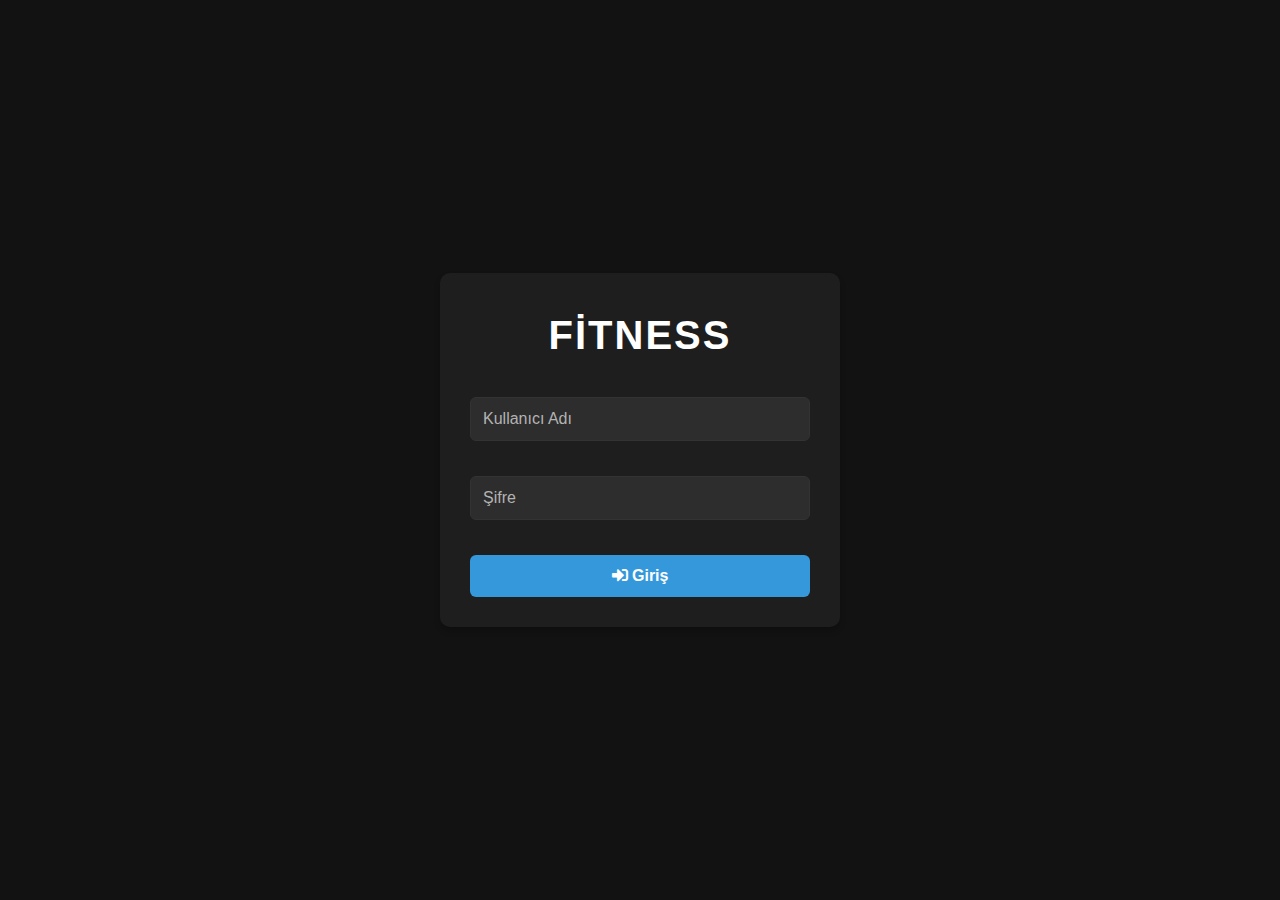
<file: index.html>
<!DOCTYPE html>
<html lang="tr">
<head>
    <meta charset="UTF-8">
    <meta name="viewport" content="width=device-width, initial-scale=1.0">
    <title>Fitness Programı</title>
    <link rel="icon" href="https://cdn-icons-png.flaticon.com/512/2964/2964514.png" type="image/png">
    <link rel="stylesheet" href="style.css">
    <link rel="stylesheet" href="https://cdnjs.cloudflare.com/ajax/libs/font-awesome/5.15.4/css/all.min.css">
</head>
<body class="login-page">
    <div class="login-container">
        <h1>Fitness</h1>
        <form id="loginForm" class="login-form">
            <div class="form-group">
                <input type="text" id="username" placeholder="Kullanıcı Adı" required>
            </div>
            <div class="form-group">
                <input type="password" id="password" placeholder="Şifre" required>
            </div>
            <button type="submit">
                <i class="fas fa-sign-in-alt"></i> Giriş
            </button>
        </form>
    </div>
    
    <script src="database.js"></script>
    <script src="login.js"></script>
</body>
</html>
</file>
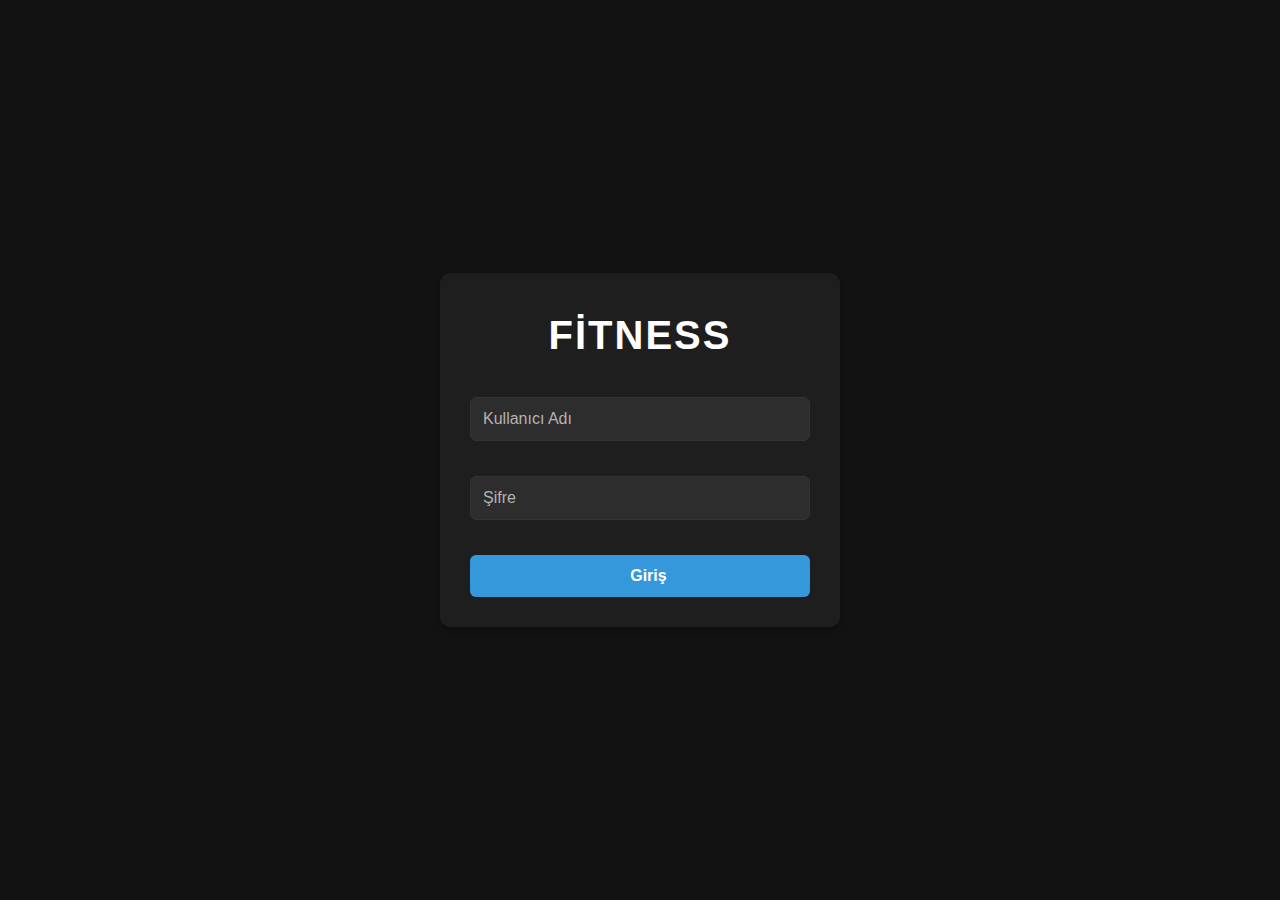
<file: dashboard.html>
<!DOCTYPE html>
<html lang="tr">
<head>
    <meta charset="UTF-8">
    <meta name="viewport" content="width=device-width, initial-scale=1.0">
    <title>Fitness Program</title>
    <link rel="stylesheet" href="style.css">
    <link rel="stylesheet" href="https://cdnjs.cloudflare.com/ajax/libs/font-awesome/5.15.4/css/all.min.css">
</head>
<body>
    <div class="dashboard-container">
        <header>
            <div class="user-info">
                <div class="user-profile">
                    <i class="fas fa-user-circle"></i>
                    <span id="userName">Kullanıcı</span>
                </div>
                <button id="editModeBtn" class="edit-mode-btn">
                    <i class="fas fa-edit"></i> Düzenle
                </button>
                <button id="logoutBtn" class="logout-btn">
                    <i class="fas fa-sign-out-alt"></i>
                </button>
            </div>
        </header>

        <div class="days-container">
            <!-- Günler JavaScript ile eklenecek -->
        </div>

        <div id="programCards" class="program-cards">
            <!-- Programlar JavaScript ile eklenecek -->
        </div>
    </div>

    <!-- Düzenleme Modu Şifre Modal -->
    <div id="passwordModal" class="modal">
        <div class="modal-content">
            <h3>Düzenleme Modu için Admin Şifresi</h3>
            <div class="form-group">
                <input type="password" id="adminPassword" placeholder="Admin şifresini girin">
            </div>
            <button id="confirmPassword">Onayla</button>
            <button id="cancelPassword" class="cancel-btn">İptal</button>
        </div>
    </div>

    <!-- Egzersiz Düzenleme Modal -->
    <div id="exerciseModal" class="modal">
        <div class="modal-content">
            <span class="close">&times;</span>
            <form id="exerciseForm">
                <div class="form-group">
                    <label for="exerciseName">Egzersiz Adı</label>
                    <input type="text" id="exerciseName" required>
                </div>
                <div class="form-group">
                    <label for="exerciseWeight">Ağırlık (kg)</label>
                    <input type="number" id="exerciseWeight" required>
                </div>
                <div class="form-group">
                    <label for="exerciseVideo">Video URL</label>
                    <input type="text" id="exerciseVideo">
                </div>
                <div id="setsContainer">
                    <label>Setler</label>
                    <div id="setsList"></div>
                    <button type="button" id="addSetBtn">Set Ekle</button>
                </div>
                <button type="submit">Kaydet</button>
            </form>
        </div>
    </div>

    <!-- Video Modal -->
    <div id="videoModal" class="video-modal">
        <button class="close-video" onclick="dashboard.closeVideo()">×</button>
        <div class="video-container">
            <div id="videoPlayer"></div>
        </div>
    </div>

    <script src="database.js"></script>
    <script src="dashboard.js"></script>
</body>
</html>
</file>
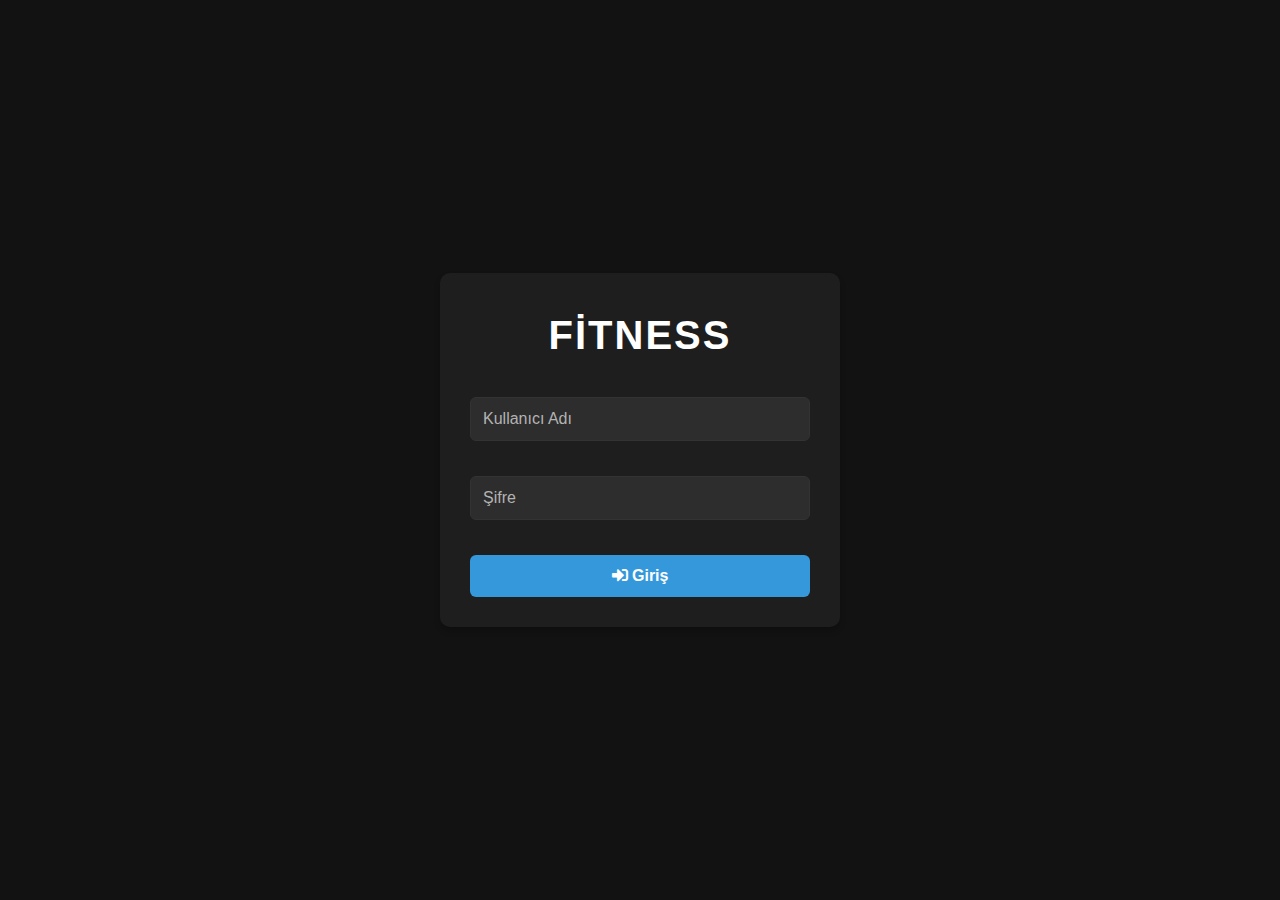
<file: nutrition.html>
<!DOCTYPE html>
<html lang="tr">
<head>
    <meta charset="UTF-8">
    <meta name="viewport" content="width=device-width, initial-scale=1.0">
    <title>Beslenme Programı - Fitness Tracker Pro</title>
    
    <!-- Bootstrap 5 CSS -->
    <link href="https://cdn.jsdelivr.net/npm/bootstrap@5.3.0/dist/css/bootstrap.min.css" rel="stylesheet">
    <link href="assets/css/style.css" rel="stylesheet">
    <link href="https://cdnjs.cloudflare.com/ajax/libs/font-awesome/6.0.0/css/all.min.css" rel="stylesheet">
</head>
<body class="bg-dark text-light">
    <!-- Navbar -->
    <nav class="navbar navbar-expand-lg navbar-dark bg-dark border-bottom border-light">
        <div class="container">
            <a class="navbar-brand" href="dashboard.html">
                <i class="fas fa-dumbbell"></i> Fitness Tracker Pro
            </a>
            <button class="navbar-toggler" type="button" data-bs-toggle="collapse" data-bs-target="#navbarNav">
                <span class="navbar-toggler-icon"></span>
            </button>
            <div class="collapse navbar-collapse" id="navbarNav">
                <ul class="navbar-nav me-auto">
                    <li class="nav-item">
                        <a class="nav-link" href="dashboard.html">Genel Bakış</a>
                    </li>
                    <li class="nav-item">
                        <a class="nav-link" href="workouts.html">Antrenmanlar</a>
                    </li>
                    <li class="nav-item">
                        <a class="nav-link active" href="nutrition.html">Beslenme</a>
                    </li>
                    <li class="nav-item">
                        <a class="nav-link" href="progress.html">İlerleme</a>
                    </li>
                </ul>
                <div class="d-flex align-items-center">
                    <span class="me-3" id="userName">Kullanıcı</span>
                    <button class="btn btn-outline-light" id="logoutBtn">Çıkış</button>
                </div>
            </div>
        </div>
    </nav>

    <!-- Main Content -->
    <div class="container py-4">
        <div class="row mb-4">
            <div class="col-12">
                <h2>Beslenme Programı</h2>
                <p class="text-muted">Günlük kalori ve besin değerleri takibi</p>
            </div>
        </div>

        <!-- Nutrition Stats -->
        <div class="row g-4 mb-4">
            <div class="col-md-3">
                <div class="card bg-surface text-light">
                    <div class="card-body">
                        <h5 class="card-title">Günlük Kalori</h5>
                        <p class="card-text display-6" id="dailyCalories">2500</p>
                        <div class="progress">
                            <div class="progress-bar" role="progressbar" style="width: 75%"></div>
                        </div>
                    </div>
                </div>
            </div>
            <div class="col-md-3">
                <div class="card bg-surface text-light">
                    <div class="card-body">
                        <h5 class="card-title">Protein</h5>
                        <p class="card-text display-6" id="protein">180g</p>
                        <div class="progress">
                            <div class="progress-bar bg-success" role="progressbar" style="width: 80%"></div>
                        </div>
                    </div>
                </div>
            </div>
            <div class="col-md-3">
                <div class="card bg-surface text-light">
                    <div class="card-body">
                        <h5 class="card-title">Karbonhidrat</h5>
                        <p class="card-text display-6" id="carbs">250g</p>
                        <div class="progress">
                            <div class="progress-bar bg-warning" role="progressbar" style="width: 65%"></div>
                        </div>
                    </div>
                </div>
            </div>
            <div class="col-md-3">
                <div class="card bg-surface text-light">
                    <div class="card-body">
                        <h5 class="card-title">Yağ</h5>
                        <p class="card-text display-6" id="fats">55g</p>
                        <div class="progress">
                            <div class="progress-bar bg-danger" role="progressbar" style="width: 70%"></div>
                        </div>
                    </div>
                </div>
            </div>
        </div>

        <!-- Meal Plan -->
        <div class="row">
            <div class="col-md-8">
                <div class="card bg-surface text-light">
                    <div class="card-body">
                        <h3 class="card-title mb-4">Günlük Öğünler</h3>
                        <div id="mealList">
                            <!-- Meals will be added here dynamically -->
                        </div>
                        <button class="btn btn-primary mt-3" id="addMealBtn">
                            <i class="fas fa-plus"></i> Öğün Ekle
                        </button>
                    </div>
                </div>
            </div>
            <div class="col-md-4">
                <div class="card bg-surface text-light">
                    <div class="card-body">
                        <h3 class="card-title mb-4">Öneriler</h3>
                        <ul class="list-unstyled" id="nutritionTips">
                            <li class="mb-3">
                                <i class="fas fa-check text-success me-2"></i>
                                Günde en az 2 litre su için
                            </li>
                            <li class="mb-3">
                                <i class="fas fa-check text-success me-2"></i>
                                Protein alımınızı artırın
                            </li>
                            <li class="mb-3">
                                <i class="fas fa-exclamation-triangle text-warning me-2"></i>
                                Şeker tüketiminizi azaltın
                            </li>
                        </ul>
                    </div>
                </div>
            </div>
        </div>
    </div>

    <!-- Add Meal Modal -->
    <div class="modal fade" id="addMealModal">
        <div class="modal-dialog">
            <div class="modal-content bg-dark text-light">
                <div class="modal-header border-light">
                    <h5 class="modal-title">Öğün Ekle</h5>
                    <button type="button" class="btn-close btn-close-white" data-bs-dismiss="modal"></button>
                </div>
                <div class="modal-body">
                    <form id="addMealForm">
                        <div class="mb-3">
                            <label class="form-label">Öğün Adı</label>
                            <input type="text" class="form-control bg-dark text-light" required>
                        </div>
                        <div class="mb-3">
                            <label class="form-label">Kalori</label>
                            <input type="number" class="form-control bg-dark text-light" required>
                        </div>
                        <div class="row">
                            <div class="col-md-4">
                                <div class="mb-3">
                                    <label class="form-label">Protein (g)</label>
                                    <input type="number" class="form-control bg-dark text-light" required>
                                </div>
                            </div>
                            <div class="col-md-4">
                                <div class="mb-3">
                                    <label class="form-label">Karb (g)</label>
                                    <input type="number" class="form-control bg-dark text-light" required>
                                </div>
                            </div>
                            <div class="col-md-4">
                                <div class="mb-3">
                                    <label class="form-label">Yağ (g)</label>
                                    <input type="number" class="form-control bg-dark text-light" required>
                                </div>
                            </div>
                        </div>
                        <button type="submit" class="btn btn-primary w-100">Ekle</button>
                    </form>
                </div>
            </div>
        </div>
    </div>

    <!-- Scripts -->
    <script src="https://cdn.jsdelivr.net/npm/bootstrap@5.3.0/dist/js/bootstrap.bundle.min.js"></script>
    <script src="https://apis.google.com/js/api.js"></script>
    <script src="assets/js/nutrition.js"></script>
</body>
</html>
</file>
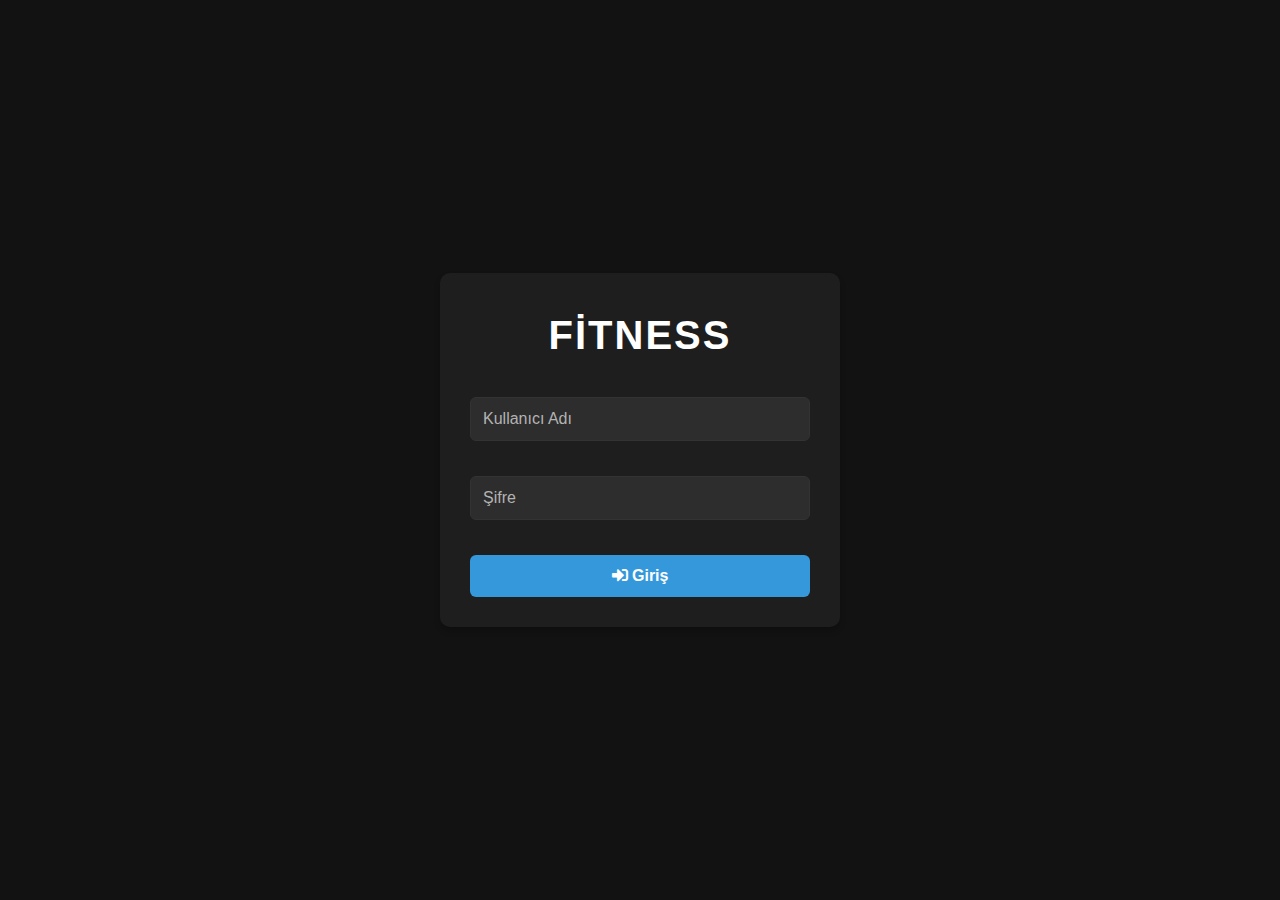
<file: workout-detail.html>
<!DOCTYPE html>
<html lang="tr">
<head>
    <meta charset="UTF-8">
    <meta name="viewport" content="width=device-width, initial-scale=1.0">
    <title>Program Detayı - Fitness Tracker Pro</title>
    
    <!-- Bootstrap 5 CSS -->
    <link href="https://cdn.jsdelivr.net/npm/bootstrap@5.3.0/dist/css/bootstrap.min.css" rel="stylesheet">
    <link href="assets/css/style.css" rel="stylesheet">
    <link href="https://cdnjs.cloudflare.com/ajax/libs/font-awesome/6.0.0/css/all.min.css" rel="stylesheet">
</head>
<body class="bg-dark text-light">
    <!-- Navbar -->
    <nav class="navbar navbar-expand-lg navbar-dark bg-dark border-bottom border-light">
        <div class="container">
            <a class="navbar-brand" href="dashboard.html">
                <i class="fas fa-dumbbell"></i> Fitness Tracker Pro
            </a>
            <button class="navbar-toggler" type="button" data-bs-toggle="collapse" data-bs-target="#navbarNav">
                <span class="navbar-toggler-icon"></span>
            </button>
            <div class="collapse navbar-collapse" id="navbarNav">
                <ul class="navbar-nav me-auto">
                    <li class="nav-item">
                        <a class="nav-link" href="dashboard.html">Genel Bakış</a>
                    </li>
                    <li class="nav-item">
                        <a class="nav-link active" href="workouts.html">Antrenmanlar</a>
                    </li>
                    <li class="nav-item">
                        <a class="nav-link" href="nutrition.html">Beslenme</a>
                    </li>
                    <li class="nav-item">
                        <a class="nav-link" href="progress.html">İlerleme</a>
                    </li>
                </ul>
                <div class="d-flex align-items-center">
                    <span class="me-3" id="userName">Kullanıcı</span>
                    <button class="btn btn-outline-light" id="logoutBtn">Çıkış</button>
                </div>
            </div>
        </div>
    </nav>

    <!-- Main Content -->
    <div class="container py-4">
        <!-- Program Header -->
        <div class="row mb-4">
            <div class="col-12">
                <div class="d-flex justify-content-between align-items-center">
                    <div>
                        <h2 id="programName">Program Adı</h2>
                        <div class="program-meta">
                            <span class="badge bg-primary me-2" id="programType">Program Türü</span>
                            <span class="badge bg-secondary me-2" id="programDifficulty">Zorluk</span>
                            <span class="text-muted" id="programDate">Tarih</span>
                        </div>
                    </div>
                    <button class="btn btn-primary" id="startWorkoutBtn">
                        <i class="fas fa-play"></i> Antrenmanı Başlat
                    </button>
                </div>
            </div>
        </div>

        <!-- Progress Section -->
        <div class="row mb-4">
            <div class="col-12">
                <div class="card bg-surface text-light">
                    <div class="card-body">
                        <h3 class="card-title">Program İlerlemesi</h3>
                        <div class="progress mb-2">
                            <div class="progress-bar" role="progressbar" id="programProgress"></div>
                        </div>
                        <small class="text-muted">Tamamlanan egzersizler: <span id="completedExercises">0</span>/<span id="totalExercises">0</span></small>
                    </div>
                </div>
            </div>
        </div>

        <!-- Exercises List -->
        <div class="row">
            <div class="col-12">
                <div class="card bg-surface text-light">
                    <div class="card-body">
                        <h3 class="card-title mb-4">Egzersizler</h3>
                        <div id="exercisesList">
                            <!-- Exercises will be added here dynamically -->
                        </div>
                    </div>
                </div>
            </div>
        </div>
    </div>

    <!-- Exercise Modal -->
    <div class="modal fade" id="exerciseModal">
        <div class="modal-dialog modal-lg">
            <div class="modal-content bg-dark text-light">
                <div class="modal-header border-light">
                    <h5 class="modal-title" id="exerciseTitle">Egzersiz Detayı</h5>
                    <button type="button" class="btn-close btn-close-white" data-bs-dismiss="modal"></button>
                </div>
                <div class="modal-body">
                    <div class="video-container mb-4">
                        <div id="videoPlayer"></div>
                    </div>
                    <div class="exercise-details">
                        <div class="row mb-3">
                            <div class="col-6">
                                <h6>Set Sayısı</h6>
                                <p id="exerciseSets" class="mb-0">3 Set</p>
                            </div>
                            <div class="col-6">
                                <h6>Tekrar Sayısı</h6>
                                <p id="exerciseReps" class="mb-0">12 Tekrar</p>
                            </div>
                        </div>
                        <button class="btn btn-primary w-100" id="completeExerciseBtn">
                            Egzersizi Tamamla
                        </button>
                    </div>
                </div>
            </div>
        </div>
    </div>

    <!-- Scripts -->
    <script src="https://cdn.jsdelivr.net/npm/bootstrap@5.3.0/dist/js/bootstrap.bundle.min.js"></script>
    <script src="https://apis.google.com/js/api.js"></script>
    <script src="https://www.youtube.com/iframe_api"></script>
    <script src="assets/js/workout-detail.js"></script>
</body>
</html>
</file>
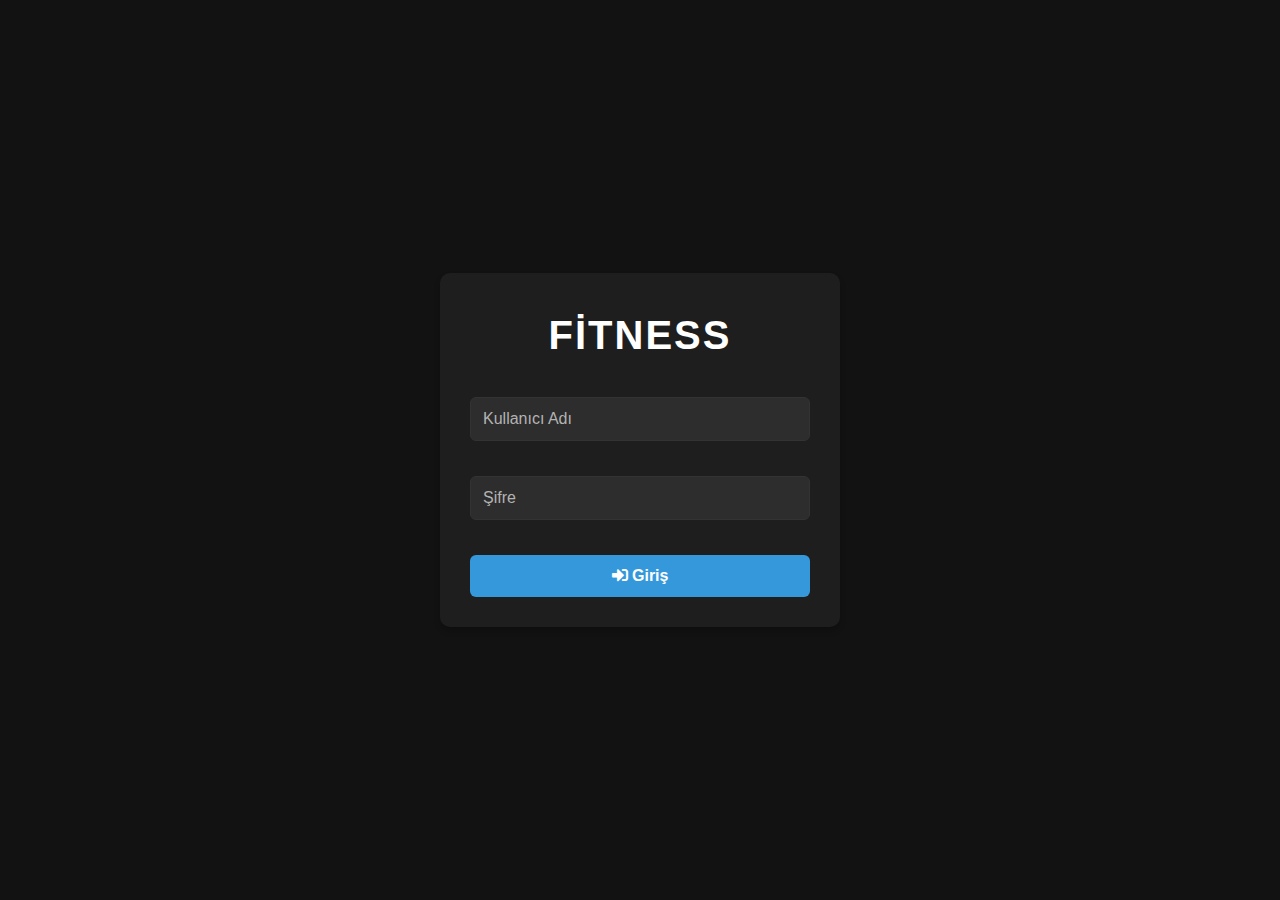
<file: workouts.html>
<!DOCTYPE html>
<html lang="tr">
<head>
    <meta charset="UTF-8">
    <meta name="viewport" content="width=device-width, initial-scale=1.0">
    <title>Antrenmanlar - Fitness Tracker Pro</title>
    
    <!-- Bootstrap 5 CSS -->
    <link href="https://cdn.jsdelivr.net/npm/bootstrap@5.3.0/dist/css/bootstrap.min.css" rel="stylesheet">
    <link href="assets/css/style.css" rel="stylesheet">
    <link href="https://cdnjs.cloudflare.com/ajax/libs/font-awesome/6.0.0/css/all.min.css" rel="stylesheet">
</head>
<body class="bg-dark text-light">
    <!-- Navbar -->
    <nav class="navbar navbar-expand-lg navbar-dark bg-dark border-bottom border-light">
        <div class="container">
            <a class="navbar-brand" href="dashboard.html">
                <i class="fas fa-dumbbell"></i> Fitness Tracker Pro
            </a>
            <button class="navbar-toggler" type="button" data-bs-toggle="collapse" data-bs-target="#navbarNav">
                <span class="navbar-toggler-icon"></span>
            </button>
            <div class="collapse navbar-collapse" id="navbarNav">
                <ul class="navbar-nav me-auto">
                    <li class="nav-item">
                        <a class="nav-link" href="dashboard.html">Genel Bakış</a>
                    </li>
                    <li class="nav-item">
                        <a class="nav-link active" href="workouts.html">Antrenmanlar</a>
                    </li>
                    <li class="nav-item">
                        <a class="nav-link" href="nutrition.html">Beslenme</a>
                    </li>
                    <li class="nav-item">
                        <a class="nav-link" href="progress.html">İlerleme</a>
                    </li>
                </ul>
                <div class="d-flex align-items-center">
                    <span class="me-3" id="userName">Kullanıcı</span>
                    <button class="btn btn-outline-light" id="logoutBtn">Çıkış</button>
                </div>
            </div>
        </div>
    </nav>

    <!-- Main Content -->
    <div class="container py-4">
        <!-- Header -->
        <div class="row mb-4">
            <div class="col-12 d-flex justify-content-between align-items-center">
                <div>
                    <h2>Antrenman Programları</h2>
                    <p class="text-muted">Kişiselleştirilmiş egzersiz programları</p>
                </div>
                <button class="btn btn-primary" id="addWorkoutBtn">
                    <i class="fas fa-plus"></i> Yeni Program
                </button>
            </div>
        </div>

        <!-- Program Filters -->
        <div class="row mb-4">
            <div class="col-12">
                <div class="card bg-surface text-light">
                    <div class="card-body">
                        <div class="row g-3">
                            <div class="col-md-4">
                                <label class="form-label">Program Türü</label>
                                <select class="form-select bg-dark text-light" id="programType">
                                    <option value="all">Tümü</option>
                                    <option value="strength">Kuvvet</option>
                                    <option value="cardio">Kardiyo</option>
                                    <option value="flexibility">Esneklik</option>
                                </select>
                            </div>
                            <div class="col-md-4">
                                <label class="form-label">Zorluk Seviyesi</label>
                                <select class="form-select bg-dark text-light" id="difficultyLevel">
                                    <option value="all">Tümü</option>
                                    <option value="beginner">Başlangıç</option>
                                    <option value="intermediate">Orta</option>
                                    <option value="advanced">İleri</option>
                                </select>
                            </div>
                            <div class="col-md-4">
                                <label class="form-label">Sıralama</label>
                                <select class="form-select bg-dark text-light" id="sortOrder">
                                    <option value="name">İsim</option>
                                    <option value="date">Tarih</option>
                                    <option value="difficulty">Zorluk</option>
                                </select>
                            </div>
                        </div>
                    </div>
                </div>
            </div>
        </div>

        <!-- Workout Programs -->
        <div class="row g-4" id="workoutPrograms">
            <!-- Workout cards will be added here dynamically -->
        </div>
    </div>

    <!-- Add Workout Modal -->
    <div class="modal fade" id="addWorkoutModal">
        <div class="modal-dialog modal-lg">
            <div class="modal-content bg-dark text-light">
                <div class="modal-header border-light">
                    <h5 class="modal-title">Yeni Antrenman Programı</h5>
                    <button type="button" class="btn-close btn-close-white" data-bs-dismiss="modal"></button>
                </div>
                <div class="modal-body">
                    <form id="addWorkoutForm">
                        <div class="mb-3">
                            <label class="form-label">Program Adı</label>
                            <input type="text" class="form-control bg-dark text-light" name="name" required>
                        </div>
                        <div class="row mb-3">
                            <div class="col-md-6">
                                <label class="form-label">Program Türü</label>
                                <select class="form-select bg-dark text-light" name="type" required>
                                    <option value="strength">Kuvvet</option>
                                    <option value="cardio">Kardiyo</option>
                                    <option value="flexibility">Esneklik</option>
                                </select>
                            </div>
                            <div class="col-md-6">
                                <label class="form-label">Zorluk Seviyesi</label>
                                <select class="form-select bg-dark text-light" name="difficulty" required>
                                    <option value="beginner">Başlangıç</option>
                                    <option value="intermediate">Orta</option>
                                    <option value="advanced">İleri</option>
                                </select>
                            </div>
                        </div>
                        <div id="exerciseList">
                            <!-- Exercise inputs will be added here -->
                            <div class="exercise-item card bg-surface mb-3">
                                <div class="card-body">
                                    <div class="row g-3">
                                        <div class="col-md-6">
                                            <label class="form-label">Egzersiz Adı</label>
                                            <input type="text" class="form-control bg-dark text-light" name="exercises[]" required>
                                        </div>
                                        <div class="col-md-2">
                                            <label class="form-label">Set</label>
                                            <input type="number" class="form-control bg-dark text-light" name="sets[]" required>
                                        </div>
                                        <div class="col-md-2">
                                            <label class="form-label">Tekrar</label>
                                            <input type="number" class="form-control bg-dark text-light" name="reps[]" required>
                                        </div>
                                        <div class="col-md-2">
                                            <label class="form-label">Video ID</label>
                                            <input type="text" class="form-control bg-dark text-light" name="videos[]" required>
                                        </div>
                                    </div>
                                </div>
                            </div>
                        </div>
                        <button type="button" class="btn btn-secondary mb-3" id="addExerciseBtn">
                            <i class="fas fa-plus"></i> Egzersiz Ekle
                        </button>
                        <button type="submit" class="btn btn-primary w-100">Programı Kaydet</button>
                    </form>
                </div>
            </div>
        </div>
    </div>

    <!-- Scripts -->
    <script src="https://cdn.jsdelivr.net/npm/bootstrap@5.3.0/dist/js/bootstrap.bundle.min.js"></script>
    <script src="https://apis.google.com/js/api.js"></script>
    <script src="assets/js/workouts.js"></script>
</body>
</html>
</file>
<file: style.css>
:root {
    --primary-color: #1a1a1a;
    --secondary-color: #2d2d2d;
    --accent-color: #3498db;
    --success-color: #27ae60;
    --danger-color: #e74c3c;
    --background-dark: #121212;
    --card-bg: #1e1e1e;
    --text-light: #ffffff;
    --text-gray: #b3b3b3;
    --border-color: #333333;
}

* {
    margin: 0;
    padding: 0;
    box-sizing: border-box;
}

body {
    background-color: var(--background-dark);
    color: var(--text-light);
    font-family: 'Roboto', sans-serif;
    line-height: 1.6;
    min-height: 100vh;
}

/* Giriş sayfası stilleri */
.login-page {
    background: var(--background-dark);
    min-height: 100vh;
    display: flex;
    align-items: center;
    justify-content: center;
}

.login-container {
    background: var(--card-bg);
    padding: 40px;
    border-radius: 15px;
    box-shadow: 0 8px 16px rgba(0,0,0,0.3);
    width: 100%;
    max-width: 400px;
    text-align: center;
}

.login-container h1 {
    color: var(--accent-color);
    margin-bottom: 30px;
    font-size: 2.5em;
    text-transform: uppercase;
    letter-spacing: 2px;
}

.login-form .form-group {
    margin-bottom: 25px;
    position: relative;
}

.login-form input {
    width: 100%;
    padding: 15px 20px;
    background: var(--secondary-color);
    border: 2px solid var(--border-color);
    border-radius: 10px;
    color: var(--text-light);
    font-size: 16px;
    transition: all 0.3s ease;
}

.login-form input:focus {
    border-color: var(--accent-color);
    outline: none;
}

.login-form button {
    width: 100%;
    padding: 15px;
    background: var(--accent-color);
    color: var(--text-light);
    border: none;
    border-radius: 10px;
    font-size: 18px;
    font-weight: bold;
    cursor: pointer;
    transition: all 0.3s ease;
}

.login-form button:hover {
    background: #2980b9;
    transform: translateY(-2px);
}

/* Dashboard stilleri */
.dashboard-container {
    max-width: 1000px;
    margin: 0 auto;
    padding: 20px;
}

header {
    background: var(--card-bg);
    padding: 20px;
    border-radius: 15px;
    margin-bottom: 30px;
    box-shadow: 0 4px 6px rgba(0,0,0,0.1);
    text-align: center;
}

.user-info {
    display: flex;
    justify-content: center;
    align-items: center;
    gap: 20px;
}

.days-container {
    display: flex;
    justify-content: center;
    gap: 15px;
    margin: 30px 0;
    flex-wrap: wrap;
}

.day-btn {
    padding: 12px 24px;
    background: var(--card-bg);
    color: var(--text-light);
    border: 2px solid var(--border-color);
    border-radius: 10px;
    cursor: pointer;
    transition: all 0.3s ease;
    font-size: 16px;
}

.day-btn:hover {
    border-color: var(--accent-color);
}

.day-btn.active {
    background: var(--accent-color);
    border-color: var(--accent-color);
}

.program-cards {
    display: flex;
    flex-direction: column;
    gap: 20px;
    align-items: center;
}

.exercise-card {
    background: var(--card-bg);
    padding: 25px;
    border-radius: 15px;
    width: 100%;
    max-width: 800px;
    box-shadow: 0 4px 6px rgba(0,0,0,0.1);
    margin-bottom: 20px;
    text-align: center;
}

.exercise-info {
    display: flex;
    justify-content: center;
    align-items: center;
    gap: 20px;
    margin: 15px 0;
}

.weight-selector {
    display: flex;
    align-items: center;
    gap: 10px;
    background: var(--secondary-color);
    padding: 10px 15px;
    border-radius: 8px;
}

.weight-selector input {
    width: 80px;
    padding: 8px;
    background: var(--card-bg);
    border: 1px solid var(--border-color);
    border-radius: 4px;
    color: var(--text-light);
    text-align: center;
}

.weight-selector span {
    color: var(--text-gray);
}

/* Video player stilleri */
.video-section {
    background: var(--secondary-color);
    border-radius: 12px;
    overflow: hidden;
    width: 100%;
    max-width: 720px;
    margin: 20px auto;
}

.video-container {
    position: relative;
    width: 100%;
    padding-bottom: 56.25%;
}

.video-container iframe {
    position: absolute;
    top: 0;
    left: 0;
    width: 100%;
    height: 100%;
    border: none;
}

.sets-container {
    display: flex;
    flex-wrap: wrap;
    gap: 12px;
    justify-content: center;
    margin: 20px 0;
}

.set-box {
    background: var(--secondary-color);
    padding: 12px 20px;
    border-radius: 8px;
    font-size: 16px;
}

.exercise-controls {
    display: flex;
    justify-content: center;
    gap: 15px;
    margin-top: 20px;
}

.video-btn, .edit-btn, .delete-btn {
    padding: 10px 20px;
    border-radius: 8px;
    font-size: 16px;
    display: flex;
    align-items: center;
    gap: 8px;
}

.video-btn {
    background: var(--accent-color);
}

.edit-btn {
    background: var(--success-color);
}

.delete-btn {
    background: var(--danger-color);
}

/* Login styles */
.login-container {
    max-width: 400px;
    margin: 50px auto;
    padding: 20px;
    background: white;
    border-radius: 8px;
    box-shadow: 0 2px 4px rgba(0,0,0,0.1);
}

.login-form {
    display: flex;
    flex-direction: column;
    gap: 15px;
}

/* Dashboard styles */
.dashboard-container {
    max-width: 1200px;
    margin: 0 auto;
    padding: 20px;
}

header {
    background: var(--primary-color);
    padding: 15px;
    border-radius: 8px;
    box-shadow: 0 4px 6px rgba(0,0,0,0.2);
    margin-bottom: 20px;
}

.user-info {
    display: flex;
    align-items: center;
    gap: 15px;
}

.days-container {
    display: flex;
    gap: 10px;
    margin-bottom: 20px;
    overflow-x: auto;
    padding: 10px 0;
}

.day-btn {
    background: var(--secondary-color);
    color: var(--text-light);
    padding: 12px 24px;
    border: none;
    border-radius: 6px;
    cursor: pointer;
    transition: all 0.3s ease;
}

.day-btn:hover {
    background: var(--accent-color);
}

.day-btn.active {
    background: var(--accent-color);
    transform: scale(1.05);
}

.program-cards {
    display: grid;
    gap: 20px;
}

.exercise-card {
    background: var(--card-bg);
    border-radius: 10px;
    padding: 20px;
    box-shadow: 0 4px 6px rgba(0,0,0,0.1);
    border: 1px solid var(--border-color);
}

.sets-container {
    display: flex;
    flex-wrap: wrap;
    gap: 10px;
    margin: 15px 0;
}

.set-box {
    background: var(--secondary-color);
    padding: 10px 15px;
    border-radius: 6px;
    color: var(--text-light);
}

.admin-controls {
    display: flex;
    gap: 10px;
    margin-top: 15px;
}

/* Modal styles */
.modal {
    display: none;
    position: fixed;
    top: 0;
    left: 0;
    width: 100%;
    height: 100%;
    background: rgba(0,0,0,0.8);
    z-index: 1000;
}

.modal-content {
    background: var(--card-bg);
    color: var(--text-light);
    max-width: 500px;
    margin: 50px auto;
    padding: 25px;
    border-radius: 10px;
    position: relative;
}

/* Form styles */
.form-group {
    margin-bottom: 15px;
}

.form-group label {
    display: block;
    margin-bottom: 5px;
    color: var(--text-gray);
}

.form-group input {
    width: 100%;
    padding: 8px;
    background: var(--secondary-color);
    border: 1px solid var(--border-color);
    border-radius: 4px;
    color: var(--text-light);
}

button {
    padding: 8px 16px;
    border: none;
    border-radius: 4px;
    cursor: pointer;
    transition: all 0.3s ease;
}

.edit-btn {
    background: var(--accent-color);
    color: var(--text-light);
}

.delete-btn {
    background: var(--danger-color);
    color: var(--text-light);
}

.header-content {
    padding: 1rem 2rem;
    background: var(--dark-card);
    display: flex;
    justify-content: space-between;
    align-items: center;
}

.days-navigation {
    display: flex;
    gap: 0.5rem;
    overflow-x: auto;
    padding: 1rem;
    background: var(--dark-card);
    margin-bottom: 1rem;
}

.workout-card {
    background: var(--dark-card);
    border-radius: 15px;
    padding: 1.5rem;
    margin-bottom: 1.5rem;
}

.workout-header {
    display: flex;
    justify-content: space-between;
    align-items: center;
    margin-bottom: 1rem;
}

.exercise-header {
    display: flex;
    justify-content: space-between;
    align-items: center;
}

.video-btn {
    background: transparent;
    border: none;
    color: #ff0000;
    cursor: pointer;
    font-size: 1.2rem;
}

.close {
    position: absolute;
    right: 15px;
    top: 15px;
    font-size: 24px;
    cursor: pointer;
    color: var(--text-gray);
}

@media (max-width: 768px) {
    .days-navigation {
        padding: 0.5rem;
    }
    
    .day-btn {
        padding: 0.5rem 1rem;
        font-size: 0.9rem;
    }
}

.dashboard {
    padding: 1.5rem;
    max-width: 1200px;
    margin: 0 auto;
}

/* Program Kartları */
.program-cards {
    display: flex;
    overflow-x: auto;
    scroll-snap-type: x mandatory;
    gap: 1.5rem;
    padding: 1rem 0;
    -webkit-overflow-scrolling: touch;
}

.program-card {
    flex: 0 0 300px;
    background: var(--dark-card);
    border-radius: 15px;
    padding: 1.5rem;
    box-shadow: var(--card-shadow);
    scroll-snap-align: start;
    position: relative;
}

/* Egzersiz Kartları */
.exercise-video {
    width: 100%;
    height: 180px;
    border-radius: 8px;
    margin-bottom: 1rem;
    overflow: hidden;
    position: relative;
}

.exercise-video iframe {
    width: 100%;
    height: 100%;
    border: none;
}

.exercise-details {
    display: grid;
    grid-template-columns: repeat(3, 1fr);
    gap: 0.5rem;
    margin-top: 1rem;
}

.detail-box {
    background: rgba(124, 77, 255, 0.1);
    padding: 0.5rem;
    border-radius: 6px;
    text-align: center;
}

/* Kaydırma Göstergesi */
.scroll-indicator {
    display: flex;
    justify-content: center;
    gap: 0.5rem;
    margin: 1rem 0;
}

.dot {
    width: 8px;
    height: 8px;
    border-radius: 50%;
    background: rgba(255, 255, 255, 0.3);
}

.dot.active {
    background: var(--accent);
}

/* Butonlar */
.button {
    background: var(--accent);
    color: white;
    border: none;
    padding: 0.8rem 1.5rem;
    border-radius: 8px;
    cursor: pointer;
    transition: opacity 0.2s;
}

.button:hover {
    opacity: 0.9;
}

/* Responsive Tasarım */
@media (max-width: 768px) {
    .program-cards {
        scroll-padding: 1rem;
    }
    
    .program-card {
        flex: 0 0 85%;
    }
}

nav {
    display: flex;
    gap: 1rem;
    align-items: center;
}

nav a {
    color: var(--dark-text);
    text-decoration: none;
    padding: 0.5rem 1rem;
    border-radius: 4px;
}

nav a.active {
    background-color: var(--accent);
}

.member-detail {
    background-color: var(--dark-card);
    padding: 2rem;
    border-radius: 8px;
    margin-bottom: 2rem;
}

.workouts-section {
    background-color: var(--dark-card);
    padding: 2rem;
    border-radius: 8px;
}

.primary-button {
    background-color: var(--accent);
    color: white;
    padding: 0.8rem 1.5rem;
    border: none;
    border-radius: 4px;
    cursor: pointer;
    margin-bottom: 1rem;
}

.login-info {
    margin-top: 2rem;
    padding-top: 1rem;
    border-top: 1px solid rgba(255, 255, 255, 0.1);
    font-size: 0.9rem;
    color: rgba(255, 255, 255, 0.7);
}

.login-info p {
    margin: 0.5rem 0;
}

.login-info hr {
    margin: 1rem 0;
    border: none;
    border-top: 1px solid rgba(255, 255, 255, 0.1);
}

/* Admin panel stilleri */
.admin-tabs {
    display: flex;
    gap: 1rem;
    margin-bottom: 1rem;
}

.tab-btn {
    padding: 0.5rem 1rem;
    border: none;
    background: transparent;
    color: var(--dark-text);
    cursor: pointer;
    border-bottom: 2px solid transparent;
}

.tab-btn.active {
    border-bottom-color: var(--accent);
}

.tab-content {
    display: none;
}

.tab-content.active {
    display: block;
}

.users-list {
    display: flex;
    flex-direction: column;
    gap: 1rem;
}

.user-item {
    display: flex;
    justify-content: space-between;
    align-items: center;
    padding: 1rem;
    background: rgba(255, 255, 255, 0.05);
    border-radius: 8px;
}

.set-input-group {
    display: flex;
    gap: 1rem;
    align-items: center;
    margin-bottom: 0.5rem;
}

.set-input-group input {
    width: 80px;
}

.button.delete {
    background-color: var(--error);
}

.set-row {
    display: flex;
    gap: 10px;
    margin: 10px 0;
    align-items: center;
}

.set-row input {
    background: var(--secondary-color);
    color: var(--text-light);
    border: 1px solid var(--border-color);
    padding: 8px;
    border-radius: 4px;
    width: 80px;
}

.remove-set-btn {
    background: var(--danger-color);
    color: var(--text-light);
    border: none;
    padding: 8px;
    border-radius: 4px;
    cursor: pointer;
}

#addSetBtn {
    background: var(--success-color);
    color: var(--text-light);
    width: 100%;
    margin-top: 10px;
}

/* Video modal stilleri */
.video-modal {
    display: none;
    position: fixed;
    bottom: 20px;
    right: 20px;
    background: var(--card-bg);
    border-radius: 10px;
    padding: 10px;
    box-shadow: 0 4px 6px rgba(0,0,0,0.3);
    z-index: 1000;
    width: 300px;
}

.video-modal .close-video {
    position: absolute;
    top: 5px;
    right: 5px;
    background: var(--danger-color);
    color: white;
    border: none;
    border-radius: 50%;
    width: 24px;
    height: 24px;
    cursor: pointer;
    display: flex;
    align-items: center;
    justify-content: center;
}

.video-container {
    position: relative;
    width: 100%;
    padding-bottom: 56.25%; /* 16:9 aspect ratio */
}

.video-container iframe {
    position: absolute;
    top: 0;
    left: 0;
    width: 100%;
    height: 100%;
    border-radius: 8px;
}

/* Login page styles */
.login-page {
    background: var(--background-dark);
    min-height: 100vh;
    display: flex;
    align-items: center;
    justify-content: center;
}

.login-container {
    background: var(--card-bg);
    padding: 30px;
    border-radius: 10px;
    box-shadow: 0 4px 6px rgba(0,0,0,0.2);
    width: 100%;
    max-width: 400px;
}

.login-container h1 {
    color: var(--text-light);
    text-align: center;
    margin-bottom: 30px;
}

.login-form .form-group {
    margin-bottom: 20px;
}

.login-form label {
    color: var(--text-gray);
    display: block;
    margin-bottom: 8px;
}

.login-form input {
    width: 100%;
    padding: 12px;
    background: var(--secondary-color);
    border: 1px solid var(--border-color);
    border-radius: 6px;
    color: var(--text-light);
}

.login-form button {
    width: 100%;
    padding: 12px;
    background: var(--accent-color);
    color: var(--text-light);
    border: none;
    border-radius: 6px;
    cursor: pointer;
    font-size: 16px;
    transition: background 0.3s ease;
}

.login-form button:hover {
    background: #2980b9;
}

/* Video player styles */
.exercise-video {
    margin-top: 15px;
    border-radius: 8px;
    overflow: hidden;
    display: none;
    background: var(--secondary-color);
}

.video-container {
    position: relative;
    width: 100%;
    padding-bottom: 56.25%; /* 16:9 aspect ratio */
}

.video-container iframe {
    position: absolute;
    top: 0;
    left: 0;
    width: 100%;
    height: 100%;
    border: none;
}

.close-video {
    position: absolute;
    top: 10px;
    right: 10px;
    background: var(--danger-color);
    color: white;
    border: none;
    border-radius: 50%;
    width: 30px;
    height: 30px;
    cursor: pointer;
    display: flex;
    align-items: center;
    justify-content: center;
    z-index: 10;
}

.login-form input::placeholder {
    color: var(--text-gray);
}

.user-profile {
    display: flex;
    align-items: center;
    gap: 10px;
    background: var(--secondary-color);
    padding: 10px 20px;
    border-radius: 30px;
    box-shadow: 0 2px 4px rgba(0,0,0,0.1);
}

.user-profile i {
    font-size: 24px;
    color: var(--accent-color);
}

.user-profile span {
    font-size: 16px;
    font-weight: 500;
    color: var(--text-light);
}

.logout-btn {
    background: var(--danger-color);
    color: var(--text-light);
    border: none;
    padding: 10px;
    border-radius: 50%;
    width: 40px;
    height: 40px;
    display: flex;
    align-items: center;
    justify-content: center;
    cursor: pointer;
    transition: all 0.3s ease;
}

.logout-btn:hover {
    transform: scale(1.1);
}

.edit-mode-btn {
    background: var(--accent-color);
    color: var(--text-light);
    border: none;
    padding: 8px 16px;
    border-radius: 20px;
    display: flex;
    align-items: center;
    gap: 8px;
    cursor: pointer;
    transition: all 0.3s ease;
}

.edit-mode-btn:hover {
    background: #2980b9;
}

.edit-mode-btn.active {
    background: var(--success-color);
}
</file>
<file: assets/css/style.css>
:root {
    --primary-color: #BB86FC;
    --secondary-color: #03DAC6;
    --background: #121212;
    --surface: #1E1E1E;
    --error: #CF6679;
}

body {
    background-color: var(--background) !important;
    color: #E0E0E0 !important;
    font-family: 'Roboto', sans-serif;
}

.hero-section {
    background: linear-gradient(rgba(0, 0, 0, 0.7), rgba(0, 0, 0, 0.7)),
                url('../images/hero-bg.jpg') center/cover;
    min-height: 80vh;
    display: flex;
    align-items: center;
}

.btn-primary {
    background-color: var(--primary-color) !important;
    border-color: var(--primary-color) !important;
}

.btn-primary:hover {
    opacity: 0.9;
}

.modal-content {
    background-color: var(--surface) !important;
}

.form-control {
    background-color: rgba(255,255,255,0.1) !important;
    border: 1px solid rgba(255,255,255,0.2) !important;
    color: #E0E0E0 !important;
}

.form-control:focus {
    background-color: rgba(255,255,255,0.15) !important;
    border-color: var(--primary-color) !important;
    box-shadow: none !important;
}

/* Card Styles */
.program-card {
    background-color: var(--surface);
    border-radius: 8px;
    overflow: hidden;
    transition: transform 0.3s;
}

.program-card:hover {
    transform: translateY(-5px);
}

/* Progress Bar */
.progress {
    background-color: rgba(255,255,255,0.1);
}

.progress-bar {
    background-color: var(--primary-color);
}
</file>
